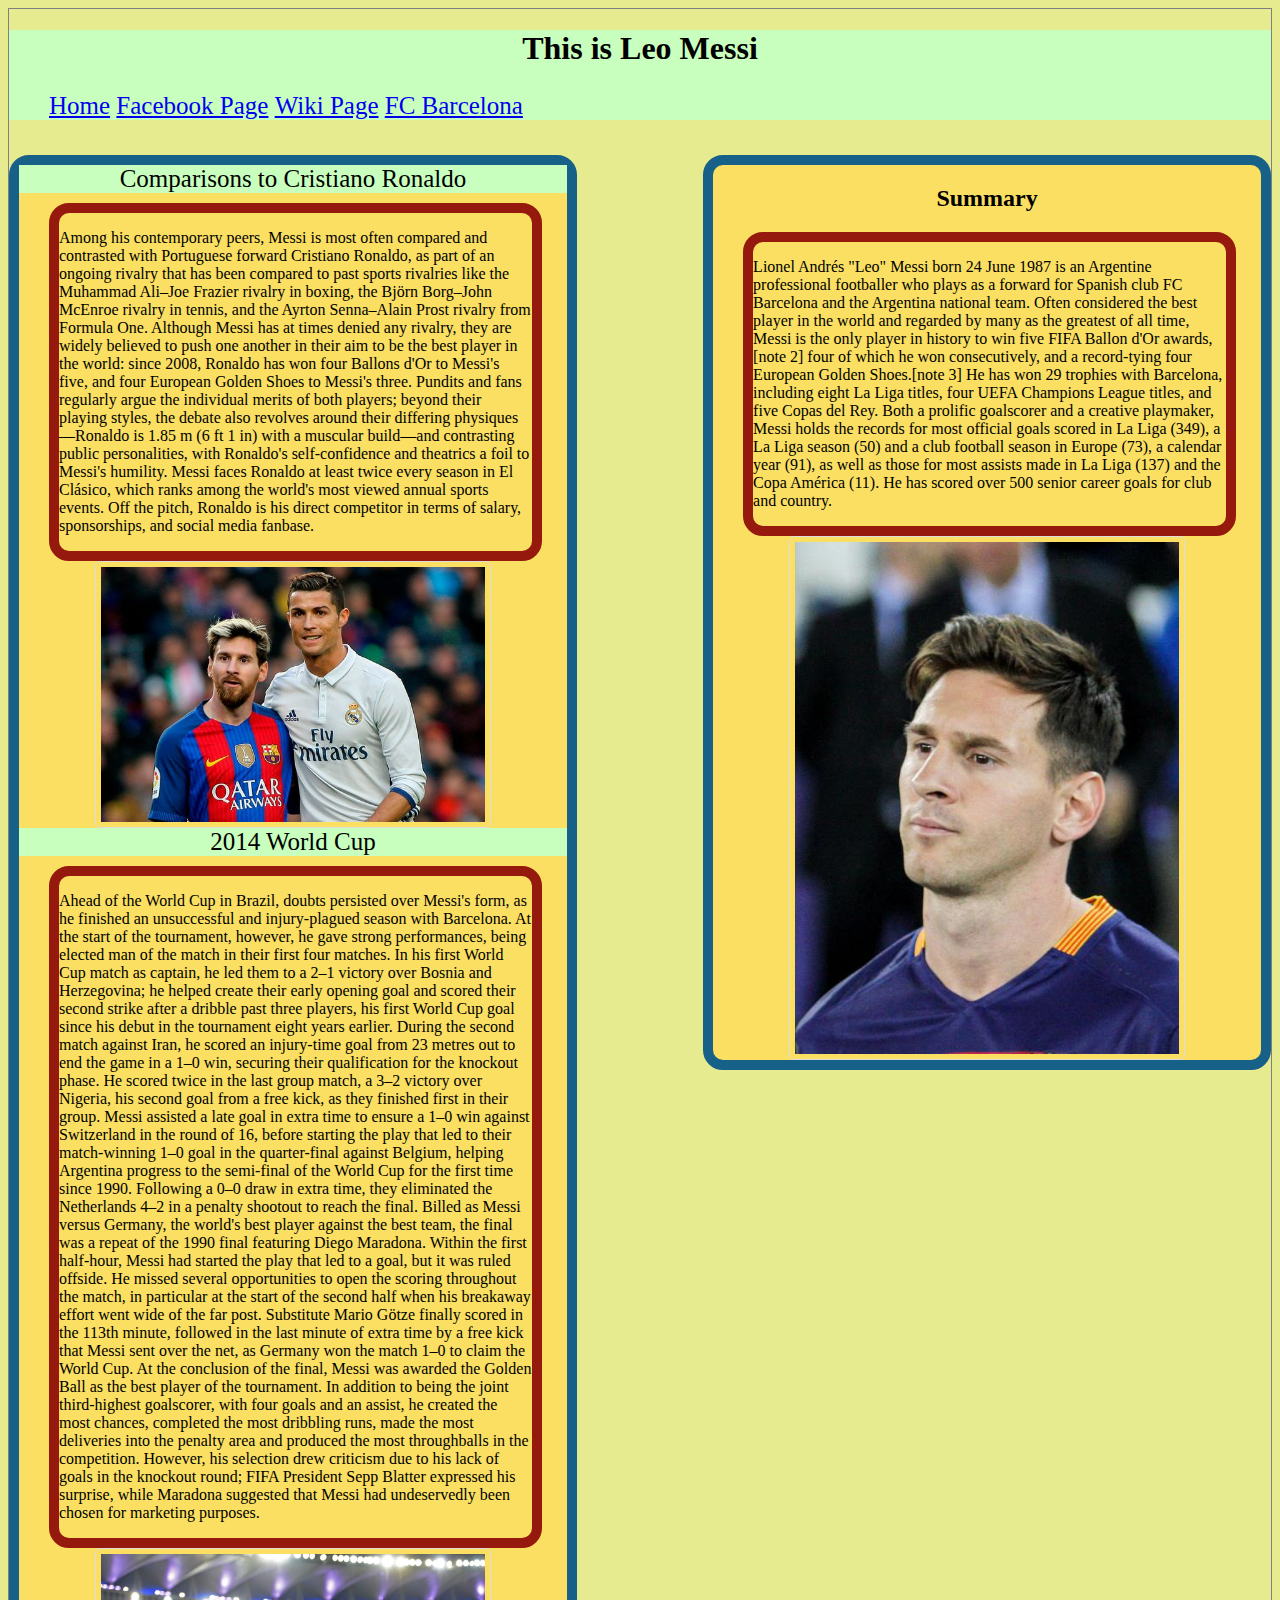
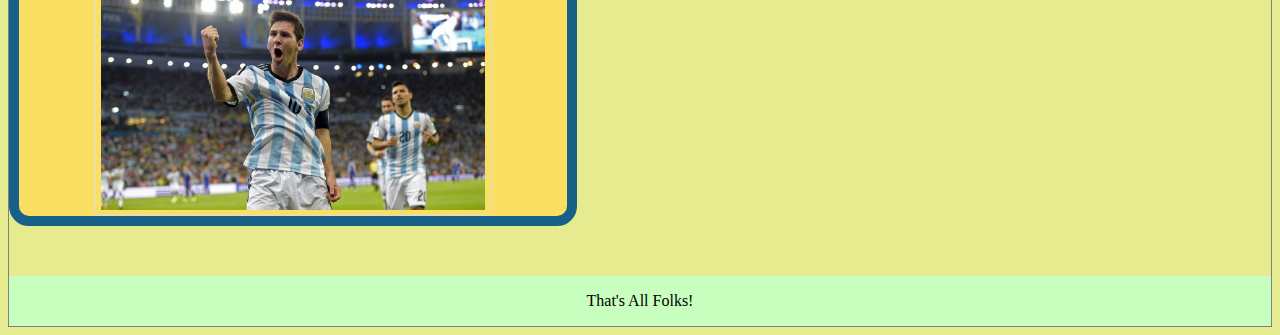
<file: front-end/advanced css/index.html>
<!DOCTYPE html>
<html>

<head>
    <title>God of Football</title>
    <link rel="stylesheet" type="text/css" href="css/style.css">
</head>

<body>
    <div class="container">
        <header>
            <h1>This is Leo Messi</h1>
            <nav class="menu">
                <ul>
                    <li><a href="#">Home</a></li>
                    <li><a href="https://www.facebook.com/leomessi/?fref=ts">Facebook Page</a></li>
                    <li><a href="https://en.wikipedia.org/wiki/Lionel_Messi">Wiki Page</a></li>
                    <li><a href="https://www.fcbarcelona.com/">FC Barcelona</a></li>
                </ul>
            </nav>
        </header>
		<section class="allContent">
            <article>
                <header class="h1">Comparisons to Cristiano Ronaldo</header>
                <aside>
					<p>Among his contemporary peers, Messi is most often compared and contrasted with Portuguese forward Cristiano Ronaldo, as part of an ongoing rivalry that has been compared to past sports rivalries like the Muhammad Ali–Joe Frazier rivalry in boxing, the Björn Borg–John McEnroe rivalry in tennis, and the Ayrton Senna–Alain Prost rivalry from Formula One. Although Messi has at times denied any rivalry, they are widely believed to push one another in their aim to be the best player in the world: since 2008, Ronaldo has won four Ballons d'Or to Messi's five, and four European Golden Shoes to Messi's three. Pundits and fans regularly argue the individual merits of both players; beyond their playing styles, the debate also revolves around their differing physiques—Ronaldo is 1.85 m (6 ft 1 in) with a muscular build—and contrasting public personalities, with Ronaldo's self-confidence and theatrics a foil to Messi's humility. Messi faces Ronaldo at least twice every season in El Clásico, which ranks among the world's most viewed annual sports events. Off the pitch, Ronaldo is his direct competitor in terms of salary, sponsorships, and social media fanbase.</p>
				</aside>
				<img src="messi&ronaldo.jpg">
            </article>
            <article>
                <header class="h1">2014 World Cup</header>
                <aside>
                    <p>Ahead of the World Cup in Brazil, doubts persisted over Messi's form, as he finished an unsuccessful and injury-plagued season with Barcelona. At the start of the tournament, however, he gave strong performances, being elected man of the match in their first four matches. In his first World Cup match as captain, he led them to a 2–1 victory over Bosnia and Herzegovina; he helped create their early opening goal and scored their second strike after a dribble past three players, his first World Cup goal since his debut in the tournament eight years earlier. During the second match against Iran, he scored an injury-time goal from 23 metres out to end the game in a 1–0 win, securing their qualification for the knockout phase. He scored twice in the last group match, a 3–2 victory over Nigeria, his second goal from a free kick, as they finished first in their group. Messi assisted a late goal in extra time to ensure a 1–0 win against Switzerland in the round of 16, before starting the play that led to their match-winning 1–0 goal in the quarter-final against Belgium, helping Argentina progress to the semi-final of the World Cup for the first time since 1990. Following a 0–0 draw in extra time, they eliminated the Netherlands 4–2 in a penalty shootout to reach the final. 
Billed as Messi versus Germany, the world's best player against the best team, the final was a repeat of the 1990 final featuring Diego Maradona. Within the first half-hour, Messi had started the play that led to a goal, but it was ruled offside. He missed several opportunities to open the scoring throughout the match, in particular at the start of the second half when his breakaway effort went wide of the far post. Substitute Mario Götze finally scored in the 113th minute, followed in the last minute of extra time by a free kick that Messi sent over the net, as Germany won the match 1–0 to claim the World Cup. At the conclusion of the final, Messi was awarded the Golden Ball as the best player of the tournament. In addition to being the joint third-highest goalscorer, with four goals and an assist, he created the most chances, completed the most dribbling runs, made the most deliveries into the penalty area and produced the most throughballs in the competition. However, his selection drew criticism due to his lack of goals in the knockout round; FIFA President Sepp Blatter expressed his surprise, while Maradona suggested that Messi had undeservedly been chosen for marketing purposes.
</p>                
				</aside>
				<img src="messicup.jpg">
            </article>
        </section>
        <section class="secondMenu">
            <h2>Summary</h2>
            <aside>
                <p>Lionel Andrés "Leo" Messi born 24 June 1987 is an Argentine professional footballer who plays as a forward for Spanish club FC Barcelona and the Argentina national team. Often considered the best player in the world and regarded by many as the greatest of all time, Messi is the only player in history to win five FIFA Ballon d'Or awards,[note 2] four of which he won consecutively, and a record-tying four European Golden Shoes.[note 3] He has won 29 trophies with Barcelona, including eight La Liga titles, four UEFA Champions League titles, and five Copas del Rey. Both a prolific goalscorer and a creative playmaker, Messi holds the records for most official goals scored in La Liga (349), a La Liga season (50) and a club football season in Europe (73), a calendar year (91), as well as those for most assists made in La Liga (137) and the Copa América (11). He has scored over 500 senior career goals for club and country.</p>
            </aside>
			<img src="messi.jpg">
        </section>
        <footer>
            <p>That's All Folks!</p>
        </footer>
    </div>
</body>

</html>
</file>
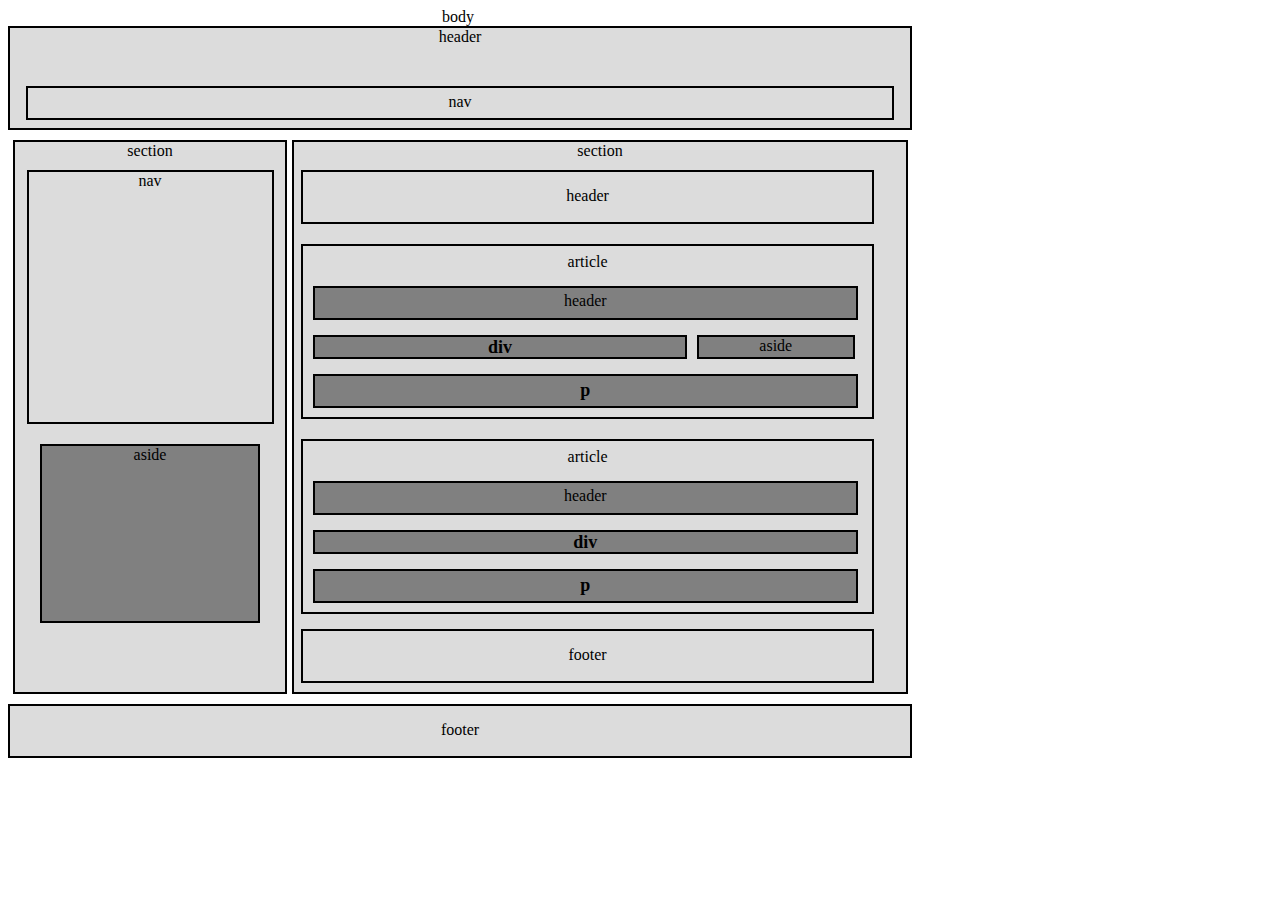
<file: front-end/html/template.html>
<!DOCTYPE html>
<html>
<div style="width:900px">
<head>
<title>Template</title>
</head>

<body>
	<div align="center">body</div>
	<header>
		<div style="background-color:#DCDCDC; width:100%; height:100px; border:2px solid #000;">
			<div align="center">header</div>
				<nav>
					<div align="center">
						<div style="background-color:#DCDCDC; width:96%; height:30px; margin-top:40px; border:2px solid #000;">
							<div style="margin-top:5px" align="center">nav</div>
						</div>
					</div>
				</nav>
		</div>
	</header>
		
	<section>
		<div style="background-color:#DCDCDC; width:30%; height:550px; margin-top:10px; margin-left:5px; float:left; border:2px solid #000;">
			<div align="center">section</div>
			<nav>
				<div align="center">
					<div style="background-color:#DCDCDC; width:90%; height:250px; margin-top:10px; border:2px solid #000;">
						<div align="center">nav</div>
					</div>
				</div>
			</nav>
			<aside>
				<div align="center">
					<div style="background-color:gray; width:80%; height:175px; margin-top:20px; border:2px solid #000;">
						<div align="center">aside</div>
					</div>
				</div>
			</aside>
		</div>
	</section>
		
	<section>
		<div style="background-color:#DCDCDC; width:68%; height:550px; margin-top:10px; margin-left:5px; float:left; border:2px solid #000;">
			<div align="center">section</div>
			<header>
				<div style="background-color:#DCDCDC; width:93%; height:50px; margin-left:7px; margin-top:10px; border:2px solid #000;">
					<div style="margin-top:15px" align="center">header</div>
				</div>
			</header>	
			<article>
				<div style="background-color:#DCDCDC; width:93%; height:171px; margin-left:7px; margin-top:20px; float:left; border:2px solid #000;">
					<div style="margin-top:7px" align="center">article</div>
					<header>
						<div style="background-color:gray; width:95%; height:30px; margin-left:10px; margin-top:15px; border:2px solid #000;">
							<div style="margin-top:4px" align="center">header</div>
						</div>
					</header>	
					<div style="background-color:gray; width:65%; height:20px; margin-left:10px; margin-top:15px; float:left; border:2px solid #000;">
						<div align="center">
							<b><font size="4"> div </font></b>
						</div>
					</div>
					<aside>
						<div align="center">
							<div style="background-color:gray; width:27%; height:20px; margin-left:10px; margin-right:6px; margin-top:15px; float:left; border:2px solid #000;">
								<div align="center">aside</div>
							</div>
						</div>
					</aside>
					<p>
						<div style="background-color:gray; width:95%; height:30px; margin-left:10px; margin-top:15px; float:left; border:2px solid #000;">
							<div style="margin-top:4px" align="center">
								<div align="center">
									<b><font size="4"> p </font></b>
								</div>
							</div>
						</div>
					</p>	
				</div>
			</article>
			<article>
				<div style="background-color:#DCDCDC; width:93%; height:171px; margin-left:7px; margin-top:20px; float:left; border:2px solid #000;">
					<div style="margin-top:7px" align="center">article</div>
					<header>
						<div style="background-color:gray; width:95%; height:30px; margin-left:10px; margin-top:15px; border:2px solid #000;">
							<div style="margin-top:4px" align="center">header</div>
						</div>
					</header>	
					<div style="background-color:gray; width:95%; height:20px; margin-left:10px; margin-top:15px; float:left; border:2px solid #000;">
						<div align="center">
							<div align="center">
								<b><font size="4"> div </font></b>
							</div>
						</div>
					</div>
					<p>
						<div style="background-color:gray; width:95%; height:30px; margin-left:10px; margin-top:15px; float:left; border:2px solid #000;">
							<div style="margin-top:4px" align="center">
								<div align="center">
									<b><font size="4"> p </font></b>
								</div>
							</div>
						</div>
					</p>	
				</div>
			</article>
			<footer>
				<div style="background-color:#DCDCDC; width:93%; height:50px; float:left; margin-left:7px; margin-top:15px; border:2px solid #000;">
					<div style="margin-top:15px" align="center">footer</div>
				</div>
			</footer>	
		</div>
	</section>
		
	<footer>
			<div style="background-color:#DCDCDC; width:100%; height:50px; float:left; margin-top:10px; border:2px solid #000;">
				<div style="margin-top:15px" align="center">footer</div>
			</div>
	</footer>	
		
</body>
</div>
</html>
</file>
<file: front-end/advanced css/css/style.css>
body {
    background-color: #E7EB90;
}

.container {
    border: 1px solid gray;
    margin: 0 auto;
    overflow: hidden;
    position: relative;
}

section,
aside {
	margin-top:10px;
    border: 1px solid gray;
	border-radius: 20px;
}

section {
    margin-bottom: 100px;
	box-sizing: border-box; 
	width: 90%; 
	border: 10px solid #176087; 
	background-color: #FADF63;
	float:left;
}

header {
    width: 100%;
    background-color: #C8FFBE;
	text-align:center;
}

footer {
    background-color: #838b8b;
    height: auto;
    position: absolute;
    right: 0;
    bottom: 0;
    left: 0;
    background-color: #C8FFBE;
    text-align: center;
}

img {
    border: 1px solid #ddd;
    border-radius: 5px;
    padding: 5px;
	display: block;
    margin: auto;
    width: 70%;
}

aside {
    box-sizing: border-box; 
	width: 90%; 
	border: 10px solid #95190C; 
	background-color: #FADF63;
	text-align:left;
	margin-left: 30px;
}
 .menu{
	 background-color: #C8FFBE;
 }
nav {
    width: 100%;
	color: red;
    background-color: yellow;
	text-align: left;
	font-size:25px;
}

nav ul li {
    display: inline;
}

h1,
h2 {
    text-align: center;
}

.secondMenu {
    width: 45%;
    float: right; 
}

.allContent {
    width: 45%;
    float: left; 
}

.h1{
	font-size:25px;
}
</file>
